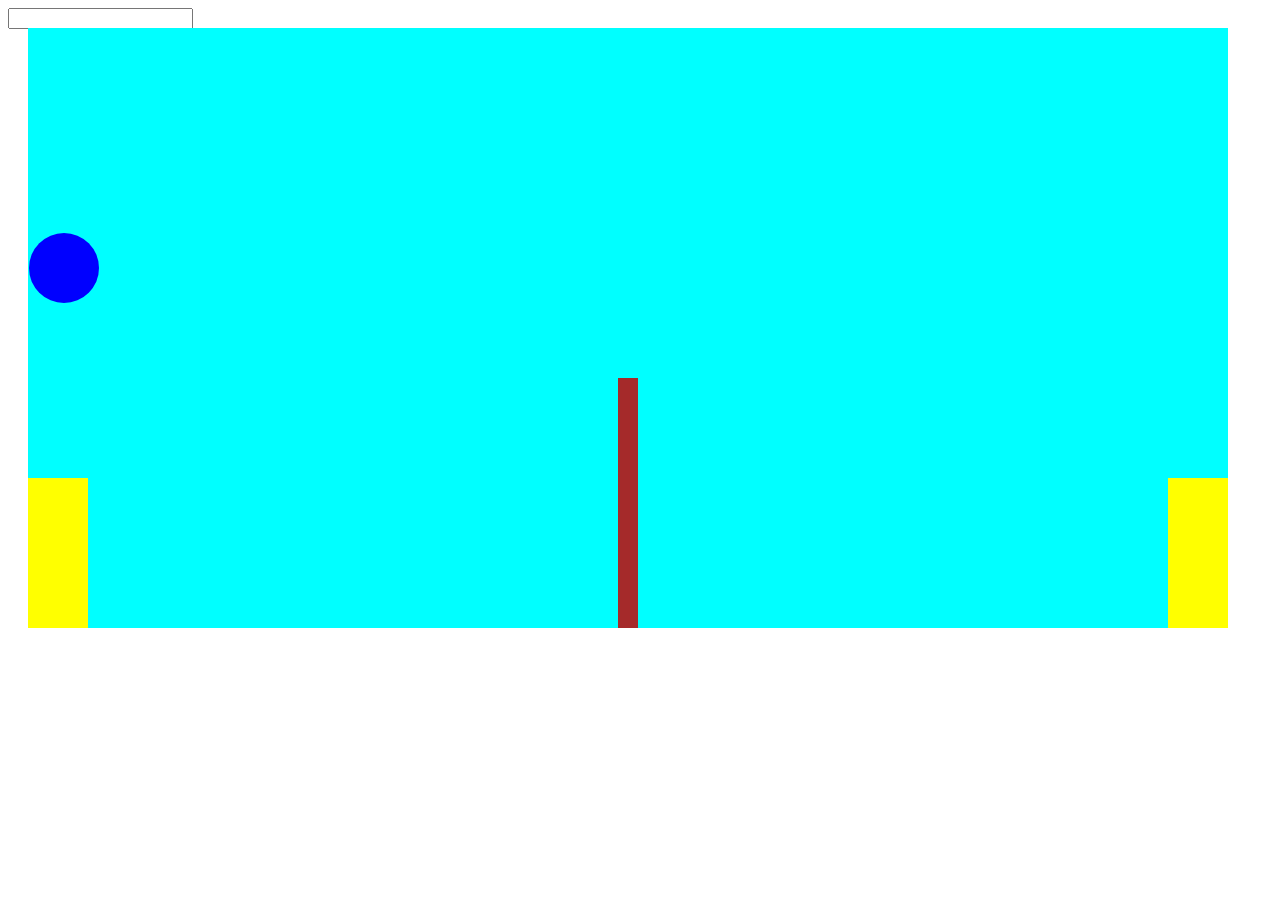
<file: game/index.html>
<!DOCTYPE html>
<html>
  <head>
    <meta charset="UTF-8" />
    <meta name="viewport" content="width=device-width, initial-scale=1.0" />
    <title>Document</title>
    <link rel="stylesheet" type="text/css" href="style.css" />
  </head>
  <body>
    <div class="container">
      <div id="pikacho1" class="player t"></div>
      <div id="pikacho2" class="player t s"></div>
      <div id="wall" class="wall t"></div>
      <div id="ball" class="ball t"></div>
    </div>
    <input type="text" id="score" />
  </body>
  <script src="script.js"></script>
</html>
</file>
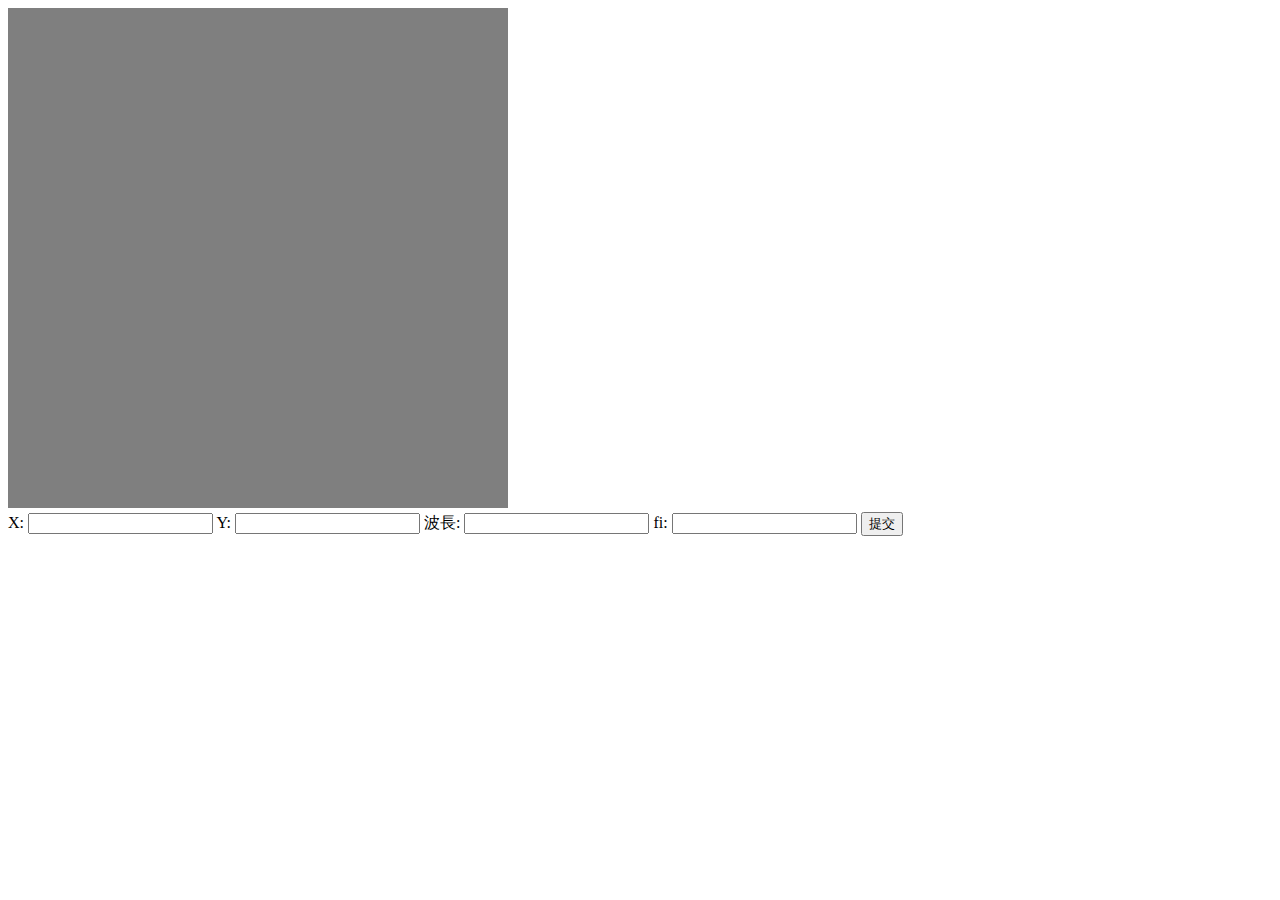
<file: re/index.html>
<!DOCTYPE html>
<html lang="zh">

<head>
    <meta charset="UTF-8">
    <title>駐波</title>
</head>

<body>
    <canvas id="myCanvas" width="500" height="500"></canvas><br>
    X: <input type="number" id="x">
    Y: <input type="number" id="y">
    波長: <input type="number" id="long">
    fi: <input type="number" id="fi">
    <button onclick="getInput()">提交</button>

    <script>
        const canvas = document.getElementById('myCanvas');
        const ctx = canvas.getContext('2d');
        const width = canvas.width;
        const height = canvas.height;
        const imageData = ctx.createImageData(width, height);
        const data = imageData.data;
        let dataArray = [];
        let t = 0;

        function getInput() {
            const x = parseFloat(document.getElementById('x').value);
            const y = parseFloat(document.getElementById('y').value);
            const k = 2 * Math.PI / parseFloat(document.getElementById('long').value);
            const fi = parseFloat(document.getElementById('fi').value) * Math.PI;

            dataArray.push({ x: x, y: y, k: k, fi: fi });
        }

        function getsin(x, y) {
            if (dataArray.length === 0) return 0;
            let result = 0;
            dataArray.forEach(element => {
                const distance = Math.sqrt((x - element.x) ** 2 + (y - element.y) ** 2);
                result += Math.sin(distance * element.k - t * 100 * element.k + element.fi);
            });
            return result / dataArray.length;  // 平均化
        }

        function draw() {
            for (let y = 0; y < height; y++) {
                for (let x = 0; x < width; x++) {
                    const index = (y * width + x) * 4;
                    let sinValue = getsin(x, y);
                    const gray = Math.floor((sinValue + 1) * 127.5);
                    data[index] = gray;      // R
                    data[index + 1] = gray;  // G
                    data[index + 2] = gray;  // B
                    data[index + 3] = 255;   // A
                }
            }
            t += 0.01;
            ctx.putImageData(imageData, 0, 0);
        }

        setInterval(draw, 10);
    </script>
</body>

</html>
</file>
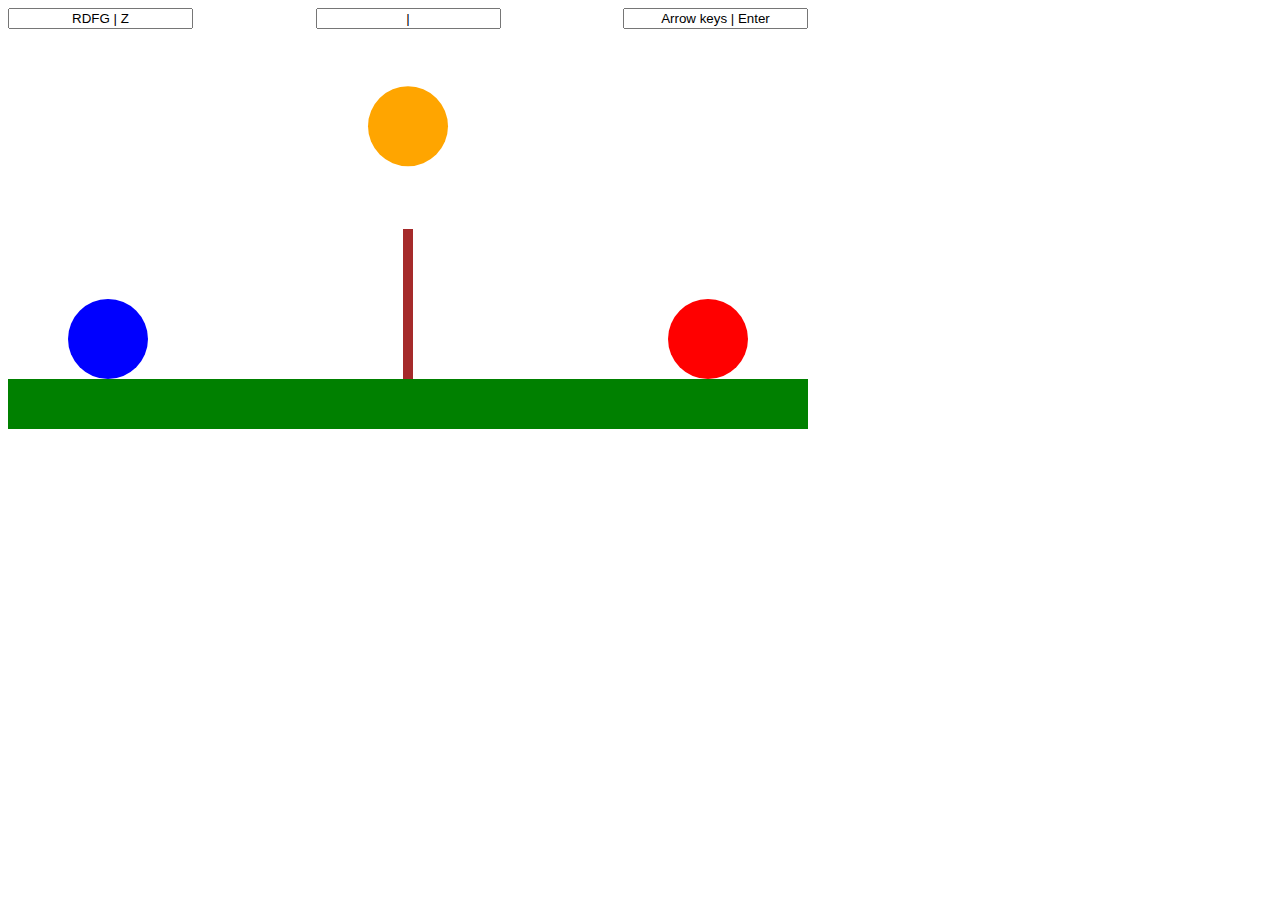
<file: game/ball/index.html>
<!DOCTYPE html>
<html lang="zh">
  <head>
    <meta charset="UTF-8" />
    <meta name="viewport" content="width=device-width, initial-scale=1.0" />
    <title>雙人排球遊戲</title>
  </head>
  <body>
    <div style="width: 800px; display: flex; justify-content: space-between">
      <input id="player1" type="text" style="text-align: center" value="RDFG | Z"/>
      <input id="point" type="text" value="|" style="text-align: center" />
      <input id="player2" type="text" style="text-align: center" value="Arrow keys | Enter" move Enter spike"/>
      <script src="game.js"></script>
    </div>
  </body>
</html>
</file>
<file: game/style.css>
.t {
    position: absolute;
}

.player {
    height: 150px;
    width: 60px;
    background-color: yellow;
    bottom: 0px;
    left: 0px;
}

.container {
    height: 600px;
    width: 1200px;
    background-color: aqua;
    margin: 20px;
    position: fixed;
}

.wall {
    height: 250px;
    width: 20px;
    background-color: brown;
    bottom: 0px;
    left: 590px;
}

.ball {
    height: 70px;
    width: 70px;
    border-radius: 100%;
    background-color: blue;
    bottom: 1140px;
    left: 1px;
}

.s {
    left: 1140px;
}
</file>
